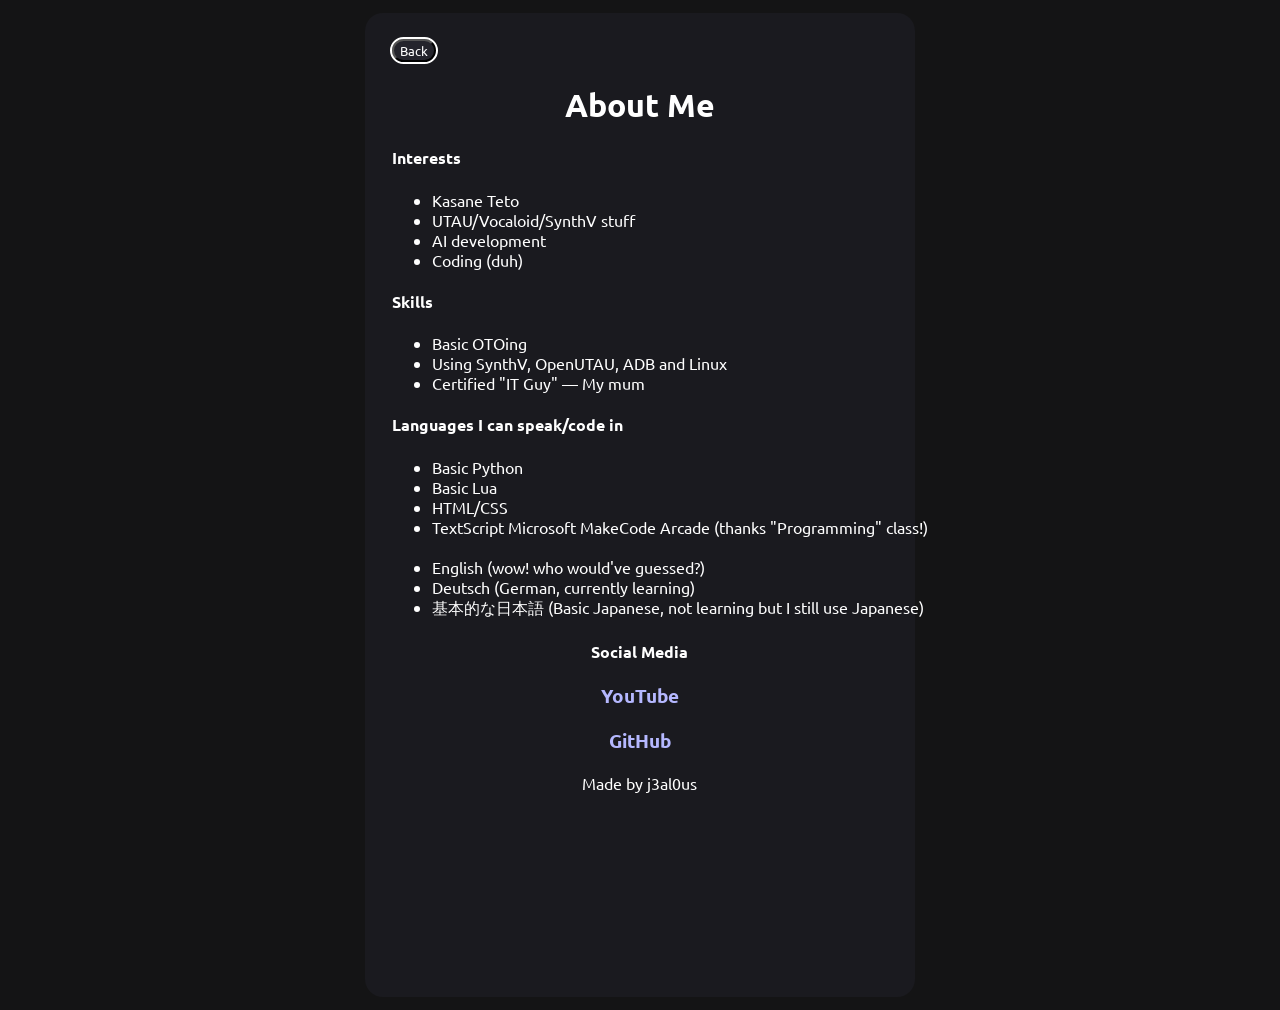
<file: main-site/aboutme.html>
<html>
<head>
    <title>About Me</title>
    <meta name="viewport" content="width=device-width, initial-scale=1.0">
    <link rel="stylesheet" href="style.css">
</head>
    <body>
        <div class="aboutme-container">
            <button onclick="document.location='index.html'" style="margin-left: 5%; margin-top: 2.5%;">Back</button>
            <div class="aboutme">
                <h1>About Me</h1>
            </div>
            <div class="interests">
                <h4>Interests</h4>
                <ul>
                    <li>Kasane Teto</li>
                    <li>UTAU/Vocaloid/SynthV stuff</li>
                    <li>AI development</li>
                    <li>Coding (duh)</li>
                </ul>
                <h4>Skills</h4>
                <ul>
                    <li>Basic OTOing</li>
                    <li>Using SynthV, OpenUTAU, ADB and Linux</li>
                    <li>Certified "IT Guy" — My mum</li>
                </ul>
                <h4>Languages I can speak/code in</h4>
                <ul>
                    <li>Basic Python</li>
                    <li>Basic Lua</li>
                    <li>HTML/CSS</li>
                    <li>TextScript Microsoft MakeCode Arcade (thanks "Programming" class!)</li>
                    <br>
                    <li>English (wow! who would've guessed?)</li>
                    <li>Deutsch (German, currently learning)</li>
                    <li>基本的な日本語 (Basic Japanese, not learning but I still use Japanese)</li>
                </ul>
            </div>
            <div class="socials">
                <h4 style="text-align: center;">Social Media</h4>
                <a href="https://www.youtube.com/@j3al0us_0" style="text-align: center; text-decoration: none;">YouTube</a>
                <a href="https://github.com/j3al0us" style="text-align: center; text-decoration: none;">GitHub</a>
            </div>
            <div class="footer-container">
                <footer>Made by j3al0us</footer>
            </div>
        </div>
    </body>
</html>
</file>
<file: main-site/style.css>
@import url('https://fonts.googleapis.com/css2?family=Ubuntu:ital,wght@0,300;0,400;0,500;0,700;1,300;1,400;1,500;1,700&display=swap');

body {
    margin: 0;
    padding: 1%;
    display: flex;
    justify-content: center;
    align-content: center;
    background-color: #141415;
    padding-bottom: 1%;
}
.aboutme-container {
    background-color: #1a1a1f;
    height: 108vh;
    width: 43vw;
    border-radius: 2ch;
    color: #fff;
    font-family: "Ubuntu", sans-serif;
    font-weight: 400;
    font-style: normal;
    padding-top: 1%;
}
.container {
    background-color: #1a1a1f;
    height: auto;
    width: 98vw;
    border-radius: 2ch;
    color: #fff;
    font-family: "Ubuntu", sans-serif;
    font-weight: 400;
    font-style: normal;
    padding-top: 1%;
}
nav {
    height: auto;
    width: 96%;
    text-align: center;
    margin: 0 auto;
    display: inline-flexbox;
    justify-content: center;
    padding: .5%; 
    background-color: #24242c;
    border-radius: 5ch;
}

.title {
    text-align: center;
    padding: .7%;
}

.grid {
    display: grid;
    grid-template-columns: 1fr 1fr 1fr;
    gap: 5%;
    justify-items: center;
    padding: 1%;
    padding-bottom: 12%;
}

.grid1 {
    text-align: center;
    background-color: #24242c;
    border-radius: 2ch;
    width: 100%;
    height: 100%;
    padding: 1%;
    margin: 1%;
}

.grid2 {
    text-align: center;
    background-color: #24242c;
    border-radius: 2ch;
    width: 100%;
    height: 100%;
    padding: 1%;
    margin: 1%;
}

.grid3 {
    text-align: center;
    background-color: #24242c;
    border-radius: 2ch;
    width: 100%;
    height: 100%;
    padding: 1%;
    margin: 1%;
}

.footer-container {
    text-align: center;
    margin: 0 auto;
}

a:link { color: #b5b8ff; }    /* Unvisited link */
a:visited { color: #f5a2f0; } /* Visited link (No more purple!) */
a:hover { color: #ffffff; }   /* Hover state */
a:active { color: #605882; }  /* Clicking state */

a {
  display: block;
  font-size: 1.17em;
  margin-top: 1em;
  margin-bottom: 1em;
  margin-left: 0;
  margin-right: 0;
  font-weight: bold;
}

button {
    margin: .25%;
    font-family: "Ubuntu", sans-serif;
    background-color: #24242c;
    color: white;
    outline: 2px solid #ffffff;
    border-radius: 2ch;
}

.interests {
    width: 100%;
    display: block;
    padding-left: 5%;    
    font-family: "Ubuntu", sans-serif;
    color: white;
}

.socials {
    text-align: center;
    text-decoration: none;

}

.aboutme {
    text-align: center;
}
</file>
